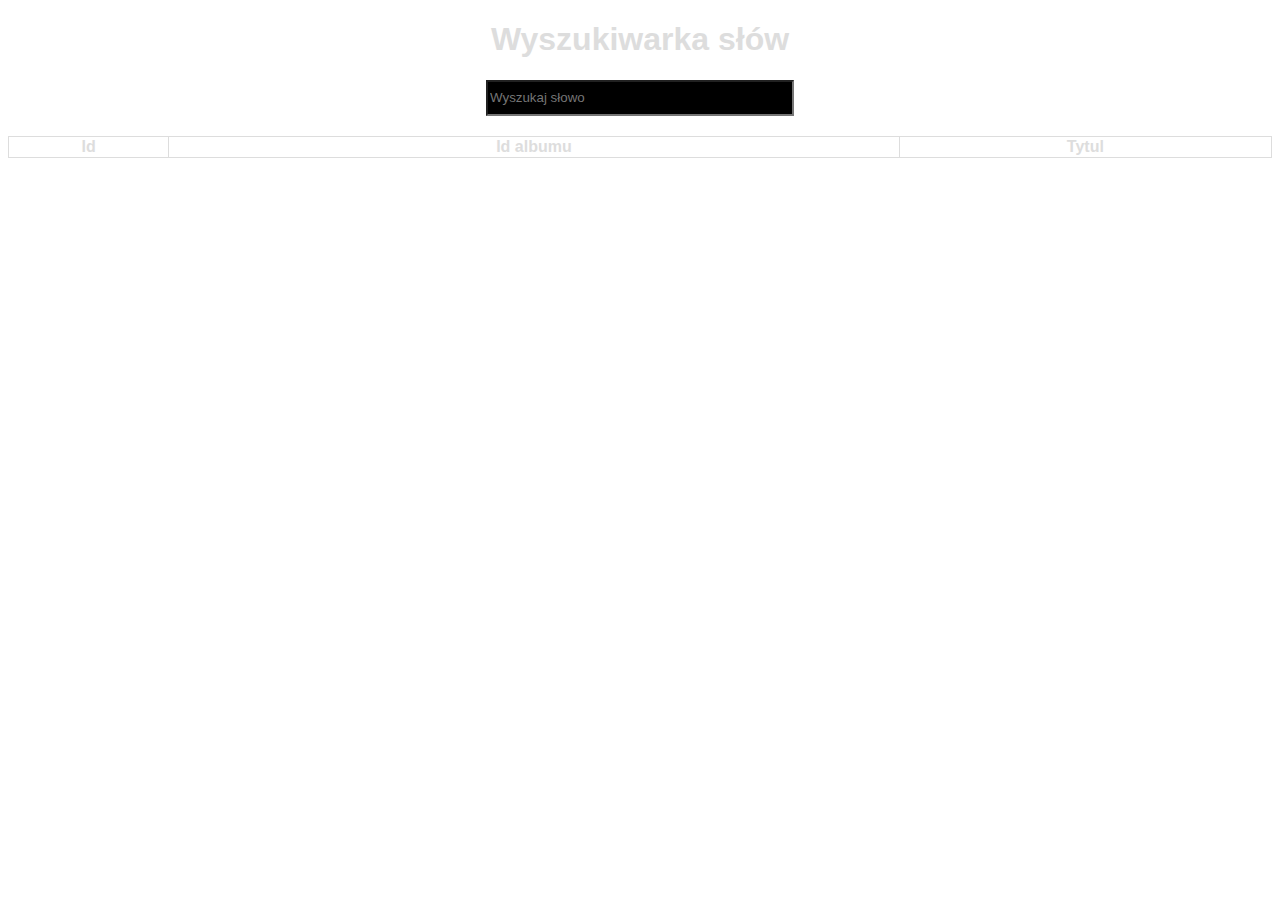
<file: Templates/albumy.html>
<!DOCTYPE html>
<html lang="en">
<head>
    <meta charset="UTF-8">
    <meta name="viewport" content="width=device-width, initial-scale=1.0">
    <title>Albumy</title>
    <style>
        body {
            color: #dddddd;
            font-family: Arial, sans-serif;
            flex-direction: column;
            align-items: center;
            background-image: url("https://wallpapers.com/images/hd/gray-gradient-background-j4haxao9g3tzuyoe.jpg");
        }

        table {
            border-collapse: collapse;
            width: 100%;
        }

        th, td {
            text-align-last: center;
            color: #dddddd;
            border: 1px solid #ddd;
        }

        img {
            max-width: 100px;
            max-height: 100px;
        }

        .szukaj {
            text-align: center;
            margin: 20px 0;
        }

        .szukaj h1 {
            color: #dddddd;
        }

        .szukaj input {
            color: #dddddd;
            background-color: black;
            width: 300px;
            height: 30px;
        }

        .album-details {
            display: none;
        }
    </style>
</head>
<body>
<div class="szukaj">
    <h1>Wyszukiwarka słów</h1>
    <input type="text" id="searchInput" placeholder="Wyszukaj słowo">
</div>
<table>
    <thead>
    <tr>
        <th>Id</th>
        <th>Id albumu</th>
        <th>Tytul</th>
    </tr>
    </thead>
    <tbody id="comments-table-body">
    </tbody>
</table>

<div class="album-details">
    <h2>Wybrane zdjęcia z albumu:</h2>
    <ul id="album-photos"></ul>
</div>

<script>
    fetch('https://jsonplaceholder.typicode.com/albums')
        .then(response => response.json())
        .then(data => {
            const tableBody = document.getElementById('comments-table-body');
            data.forEach(item => {
                const row = document.createElement('tr');
                row.innerHTML = `
                        <td>${item.id}</td>
                        <td>${item.userId}</td>
                        <td class="album-title">${item.title}</td>
                    `;
                tableBody.appendChild(row);
            });

            const albumTitleCells = document.querySelectorAll('.album-title');
            const albumDetails = document.querySelector('.album-details');
            const albumPhotosList = document.getElementById('album-photos');

            albumTitleCells.forEach(cell => {
                cell.addEventListener('click', () => {
                    const albumId = cell.parentElement.querySelector('td:nth-child(2)').textContent;
                    fetch(`https://jsonplaceholder.typicode.com/photos?albumId=${albumId}`)
                        .then(response => response.json())
                        .then(photos => {
                            albumPhotosList.innerHTML = '';
                            photos.forEach(photo => {
                                const li = document.createElement('li');
                                const img = document.createElement('img');
                                img.src = photo.url;
                                img.alt = photo.title;
                                img.addEventListener('click', () => window.open(photo.url, '_blank'));
                                li.appendChild(img);
                                albumPhotosList.appendChild(li);
                            });
                            albumDetails.style.display = 'block';
                        })
                        .catch(error => console.error('Błąd pobierania zdjęć:', error));
                });
            });

            // JavaScript code for handling word search
        const searchInput = document.getElementById('searchInput');
        const tableRows = document.querySelectorAll('#comments-table-body tr');

        searchInput.addEventListener('input', () => {
            const searchTerm = searchInput.value.toLowerCase();
            tableRows.forEach(row => {
                const postText = row.querySelector('td:last-child').textContent.toLowerCase();
                const postId = row.querySelector('td:first-child').textContent.toLowerCase(); // Get the post ID
                row.style.display = postText.includes(searchTerm) || postId.includes(searchTerm) ? 'table-row' : 'none';
            });
        });
    })
    .catch(error => console.error('Błąd pobierania danych:', error));
</script>
</body>
</html>
</file>
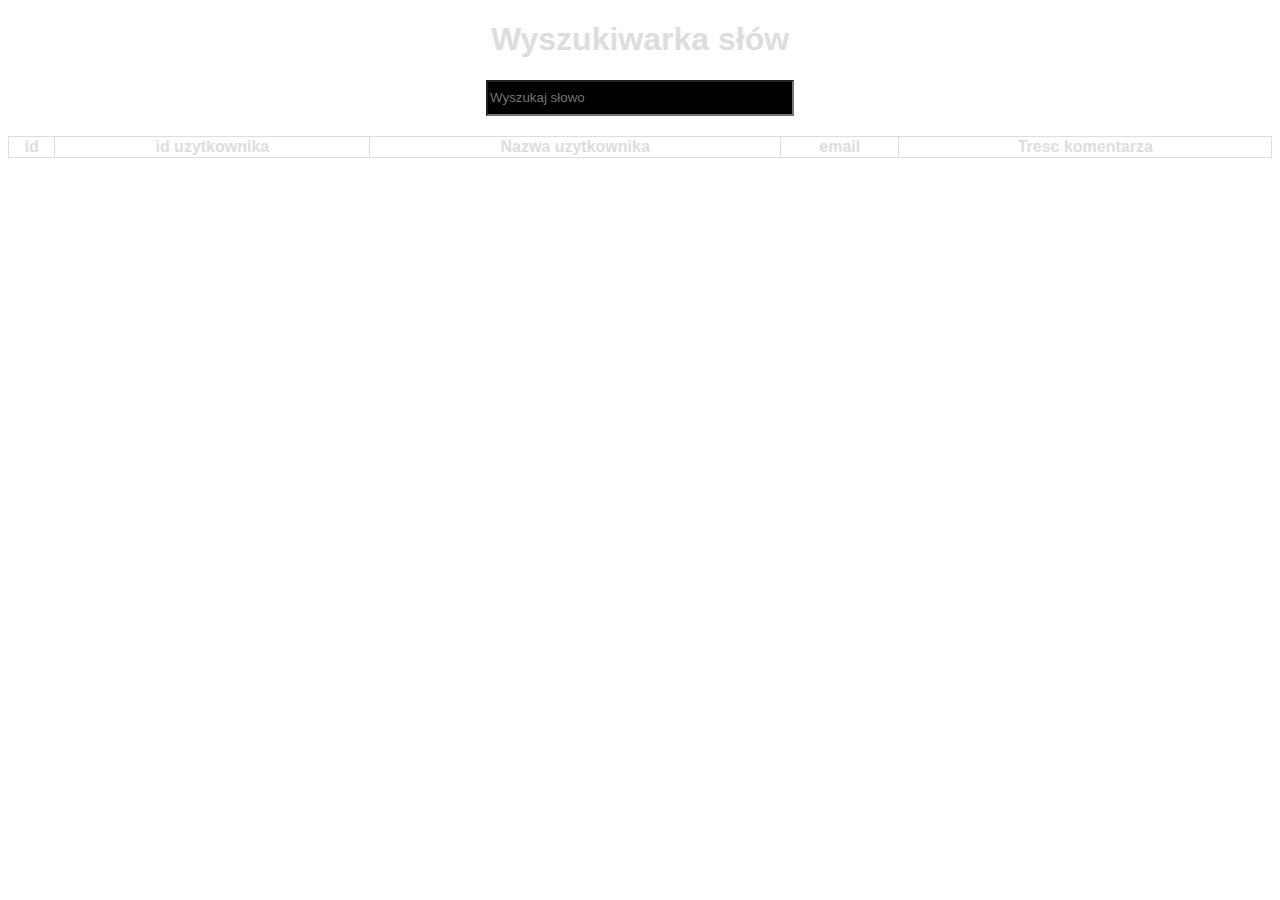
<file: Templates/komentarze.html>
<!DOCTYPE html>
<html lang="en">
<head>
    <meta charset="UTF-8">
    <meta name="viewport" content="width=device-width, initial-scale=1.0">
    <title>Komentarze</title>
    <style>
        body {
    font-family: Arial, sans-serif;
    flex-direction: column;
    align-items: center;
background-image: url("https://wallpapers.com/images/hd/gray-gradient-background-j4haxao9g3tzuyoe.jpg");
}

     table {
    border-collapse: collapse;
    width: 100%;
}

th, td {
    text-align-last: center;
    color: #dddddd;
    border: 1px solid #ddd;
}

img {
    max-width: 100px;
    max-height: 100px;
}
.szukaj {
    text-align: center;
    margin: 20px 0;
}
.szukaj h1{
color: #dddddd;
}
.szukaj input{
    color: #dddddd;
    background-color: black;
    width: 300px;
    height: 30px;
}
    </style>
</head>
<body>
<div class="szukaj">
<h1> Wyszukiwarka słów</h1>
<input type="text" id="searchInput" placeholder="Wyszukaj słowo">
</div>
    <table>
        <thead>
            <tr>
                <th>id</th>
                <th>id uzytkownika</th>
                <th>Nazwa uzytkownika</th>
                <th>email</th>
                <th>Tresc komentarza</th>
            </tr>
        </thead>
        <tbody id="comments-table-body">
        </tbody>
    </table>

<script>
    fetch('https://jsonplaceholder.typicode.com/comments')
        .then(response => response.json())
        .then(data => {
            const tableBody = document.getElementById('comments-table-body');
            data.forEach(comment => {
                const row = document.createElement('tr');
                row.innerHTML = `
                        <td>${comment.postId}</td>
                        <td>${comment.id}</td>
                        <td>${comment.name}</td>
                        <td>${comment.email}</td>
                        <td>${comment.body.repeat(3)}</td>
                    `;
                tableBody.appendChild(row);
            });

            // JavaScript code for handling word search
            const searchInput = document.getElementById('searchInput');
            const tableRows = document.querySelectorAll('#comments-table-body tr');

            searchInput.addEventListener('input', () => {
                const searchTerm = searchInput.value.toLowerCase();
                tableRows.forEach(row => {
                    const postText = row.querySelector('td:last-child').textContent.toLowerCase();
                    const postId = row.querySelector('td:first-child').textContent.toLowerCase(); // Get the post ID
                    const username = row.querySelector('td:nth-child(3)').textContent.toLowerCase(); // Get the username
                    const email = row.querySelector('td:nth-child(4)').textContent.toLowerCase(); // Get the email
                    row.style.display = postText.includes(searchTerm) || postId.includes(searchTerm) || username.includes(searchTerm) || email.includes(searchTerm) ? 'table-row' : 'none';
                });
            });
        })
        .catch(error => console.error('Błąd pobierania danych:', error));
</script>
</body>
</html>
</file>
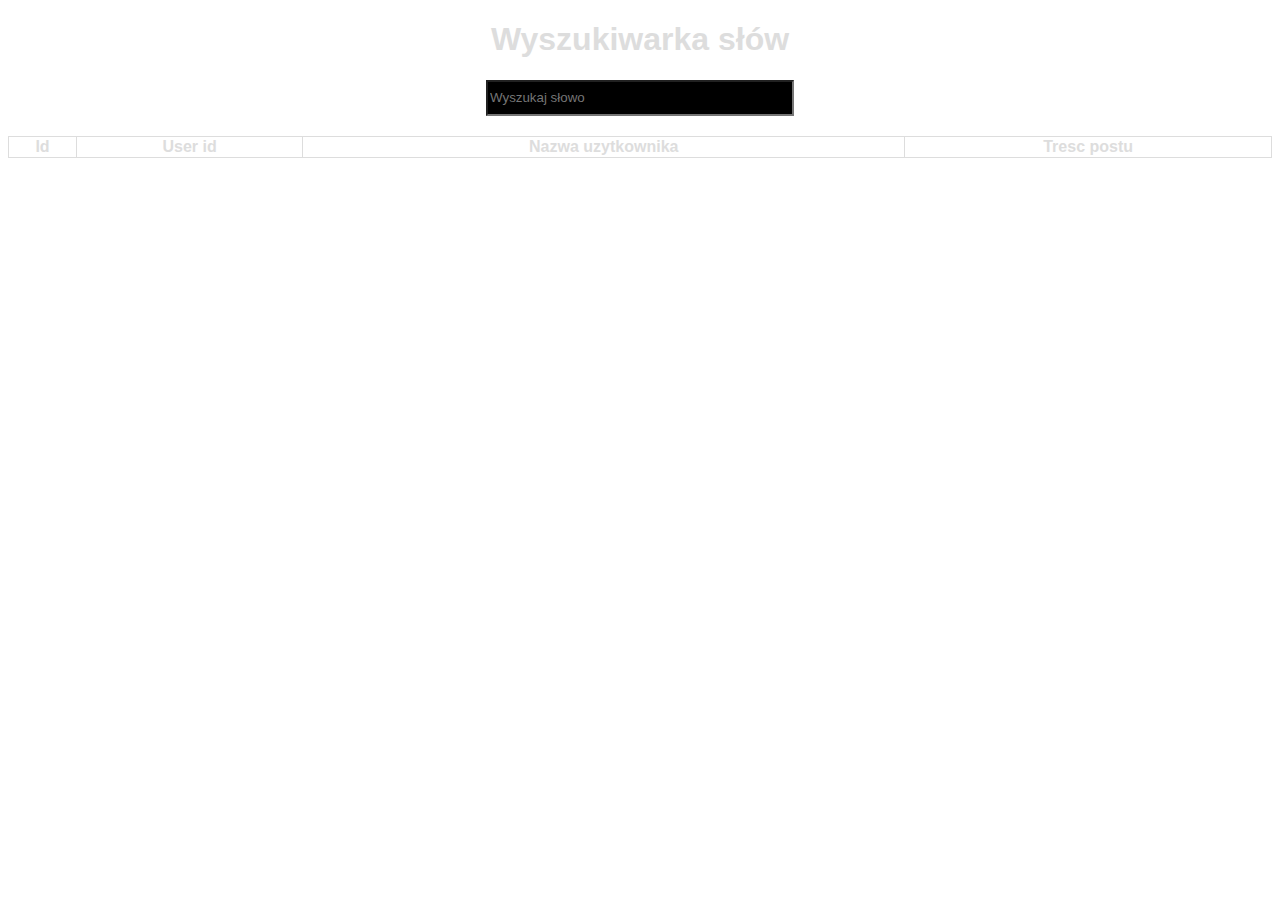
<file: Templates/posty.html>
<!DOCTYPE html>
<html lang="en">
<head>
    <meta charset="UTF-8">
    <meta name="viewport" content="width=device-width, initial-scale=1.0">
    <title>Posty</title>
    <style>
        body {
    font-family: Arial, sans-serif;
    flex-direction: column;
    align-items: center;
background-image: url("https://wallpapers.com/images/hd/gray-gradient-background-j4haxao9g3tzuyoe.jpg");
}

     table {
    border-collapse: collapse;
    width: 100%;
}

th, td {
    text-align-last: center;
    color: #dddddd;
    border: 1px solid #ddd;
}

img {
    max-width: 100px;
    max-height: 100px;
}
.szukaj {
    text-align: center;
    margin: 20px 0;
}
.szukaj h1{
color: #dddddd;
}
.szukaj input{
    color: #dddddd;
    background-color: black;
    width: 300px;
    height: 30px;
}
    </style>
</head>
<body>
<div class="szukaj">
<h1> Wyszukiwarka słów</h1>
<input type="text" id="searchInput" placeholder="Wyszukaj słowo">
</div>
    <table>
        <thead>
            <tr>
                <th>Id</th>
                <th>User id</th>
                <th>Nazwa uzytkownika</th>
                <th>Tresc postu</th>
            </tr>
        </thead>
        <tbody id="comments-table-body">
        </tbody>
    </table>
  <script>
    fetch('https://jsonplaceholder.typicode.com/posts')
    .then(response => response.json())
    .then(data => {
        const tableBody = document.getElementById('comments-table-body');
        data.forEach(comment => {
            const row = document.createElement('tr');
            row.innerHTML = `
                <td>${comment.id}</td>
                <td>${comment.userId}</td>
                <td>${comment.title}</td>
                <td>${comment.body}</td>
            `;
            tableBody.appendChild(row);
        });

        // JavaScript code for handling word search
        const searchInput = document.getElementById('searchInput');
        const tableRows = document.querySelectorAll('#comments-table-body tr');

        searchInput.addEventListener('input', () => {
            const searchTerm = searchInput.value.toLowerCase();
            tableRows.forEach(row => {
                const postText = row.querySelector('td:last-child').textContent.toLowerCase();
                const postId = row.querySelector('td:first-child').textContent.toLowerCase(); // Get the post ID
                row.style.display = postText.includes(searchTerm) || postId.includes(searchTerm) ? 'table-row' : 'none';
            });
        });
    })
    .catch(error => console.error('Błąd pobierania danych:', error));
</script>
</body>
</html>
</file>
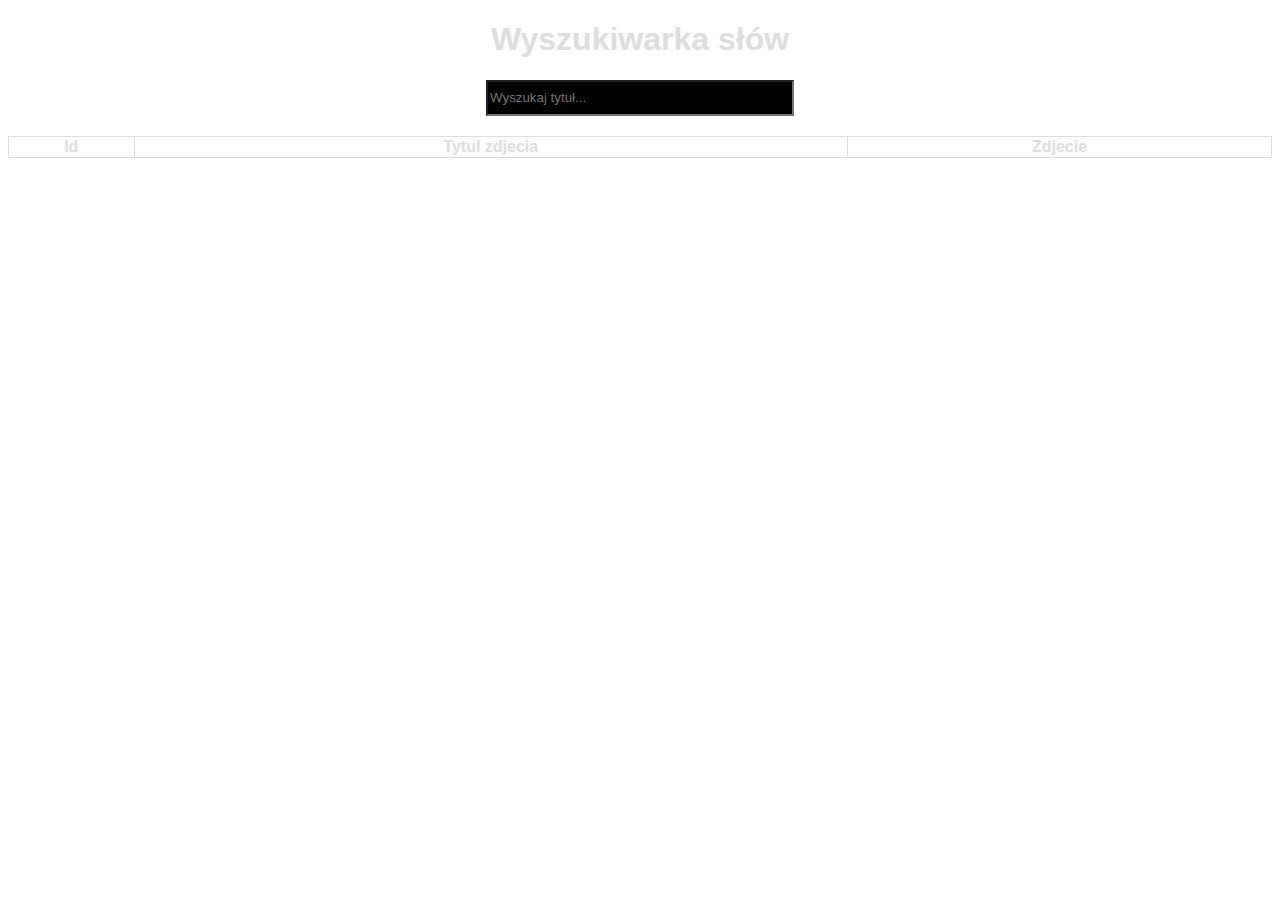
<file: Templates/zdjecia.html>
<!DOCTYPE html>
<html lang="en">
<head>
    <meta charset="UTF-8">
    <meta name="viewport" content="width=device-width, initial-scale=1.0">
    <title>Zdjecia</title>
    <style>
        body {
    font-family: Arial, sans-serif;
    flex-direction: column;
    align-items: center;
background-image: url("https://wallpapers.com/images/hd/gray-gradient-background-j4haxao9g3tzuyoe.jpg");
}

     table {
    border-collapse: collapse;
    width: 100%;
}

th, td {
    text-align-last: center;
    color: #dddddd;
    border: 1px solid #ddd;
}

img {
    max-width: 100px;
    max-height: 100px;
    cursor: pointer;
}
.szukaj {
    text-align: center;
    margin: 20px 0;
}
.szukaj h1{
color: #dddddd;
}
.szukaj input{
    color: #dddddd;
    background-color: black;
    width: 300px;
    height: 30px;
}
    </style>
</head>
<body>
<div class="szukaj">
<h1> Wyszukiwarka słów</h1>
<input type="text" id="searchInput" placeholder="Wyszukaj tytuł...">
</div>
    <table>
        <thead>
            <tr>
                <th>Id</th>
                <th>Tytul zdjecia</th>
                <th>Zdjecie</th>
            </tr>
        </thead>
        <tbody id="comments-table-body">
        </tbody>
    </table>

            <script>
fetch('https://jsonplaceholder.typicode.com/photos')
    .then(response => response.json())
    .then(data => {
        const tableBody = document.getElementById('comments-table-body');
        const searchInput = document.getElementById('searchInput');

        data.forEach(item => {
            const row = document.createElement('tr');
            row.innerHTML = `
                <td>${item.id}</td>
                <td>${item.title}</td>
                <td><a href="${item.url}" target="_blank"><img src="${item.url}" alt="${item.title}"></a></td>
            `;
            tableBody.appendChild(row);
        });

        // JavaScript code for handling search
        searchInput.addEventListener('input', () => {
            const searchTerm = searchInput.value.toLowerCase();
            const rows = tableBody.getElementsByTagName('tr');

            for (const row of rows) {
                const title = row.querySelector('td:nth-child(2)').textContent.toLowerCase();
                const photoId = row.querySelector('td:first-child').textContent.toLowerCase(); // Get the photo ID
                if (title.includes(searchTerm) || photoId.includes(searchTerm)) {
                    row.style.display = 'table-row';
                } else {
                    row.style.display = 'none';
                }
            }
        });
    })
    .catch(error => console.error('Błąd pobierania danych:', error));
    </script>
</body>
</html>
</file>
